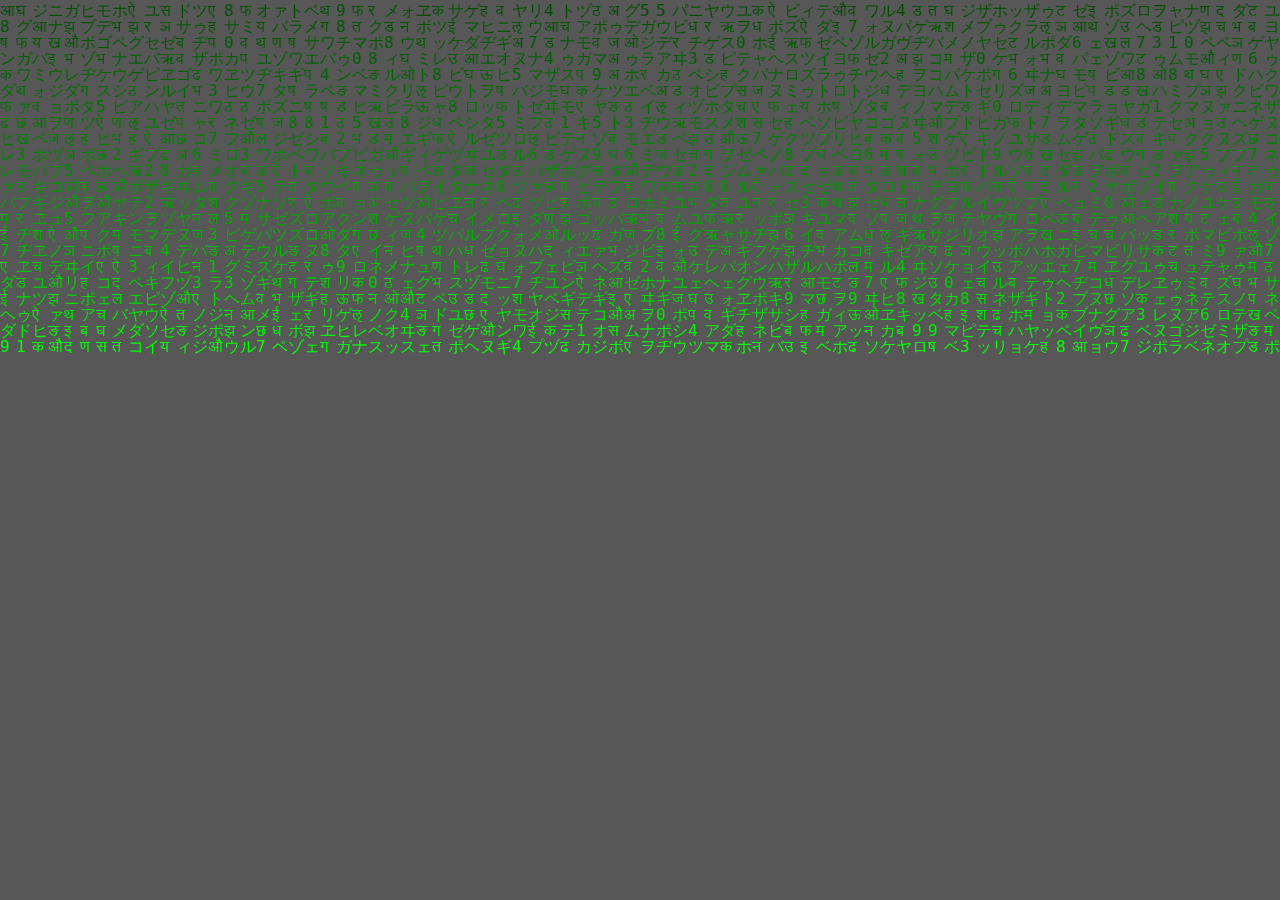
<file: matrix.html>
<html lang="en">
<head>
    <meta charset="UTF-8">
    <meta http-equiv="X-UA-Compatible" content="IE=edge">
    <meta name="viewport" content="width=device-width, initial-scale=1.0">
    <title>Matrix digital rain</title>
</head>
<body>
    <canvas id="Matrix"></canvas>
    <style>
        html {
    background: transparent;
    height: 100%;
    overflow: hidden;
}
body {
    margin: 0;
    padding: 0;
    height: 100%;
}
    </style>
    <script>
		const canvas = document.getElementById('Matrix');
const context = canvas.getContext('2d');

canvas.width = window.innerWidth;
canvas.height = window.innerHeight;

const katakana = 'アァカサタナハマヤャラワガザダバパイィキシチニヒミリヰギジヂビピウゥクスツヌフムユュルグズブヅプエェケセテネヘメレヱゲゼデベペオォコソトノホモヨョロヲゴゾドボポヴッン';
const latin = 'अआइईउऊऋऌएऐओऔकखगघङचछजझञटठडढणतथदधनपफबभमयरलवशषसह';
const nums = '0123456789';

const alphabet = katakana + latin + nums;

const fontSize = 16;
const columns = canvas.width/fontSize;

const rainDrops = [];

for( let x = 0; x < columns; x++ ) {
	rainDrops[x] = 1;
}

const draw = () => {
	context.fillStyle = 'rgba(0, 0, 0, 0.05)';
	context.fillRect(0, 0, canvas.width, canvas.height);
	
	context.fillStyle = '#0F0';
	context.font = fontSize + 'px monospace';

	for(let i = 0; i < rainDrops.length; i++)
	{
		const text = alphabet.charAt(Math.floor(Math.random() * alphabet.length));
		context.fillText(text, i*fontSize, rainDrops[i]*fontSize);
		
		if(rainDrops[i]*fontSize > canvas.height && Math.random() > 0.975){
			rainDrops[i] = 0;
        }
		rainDrops[i]++;
	}
};
setInterval(draw, 30);
    </script>
</body>
</html>
</file>
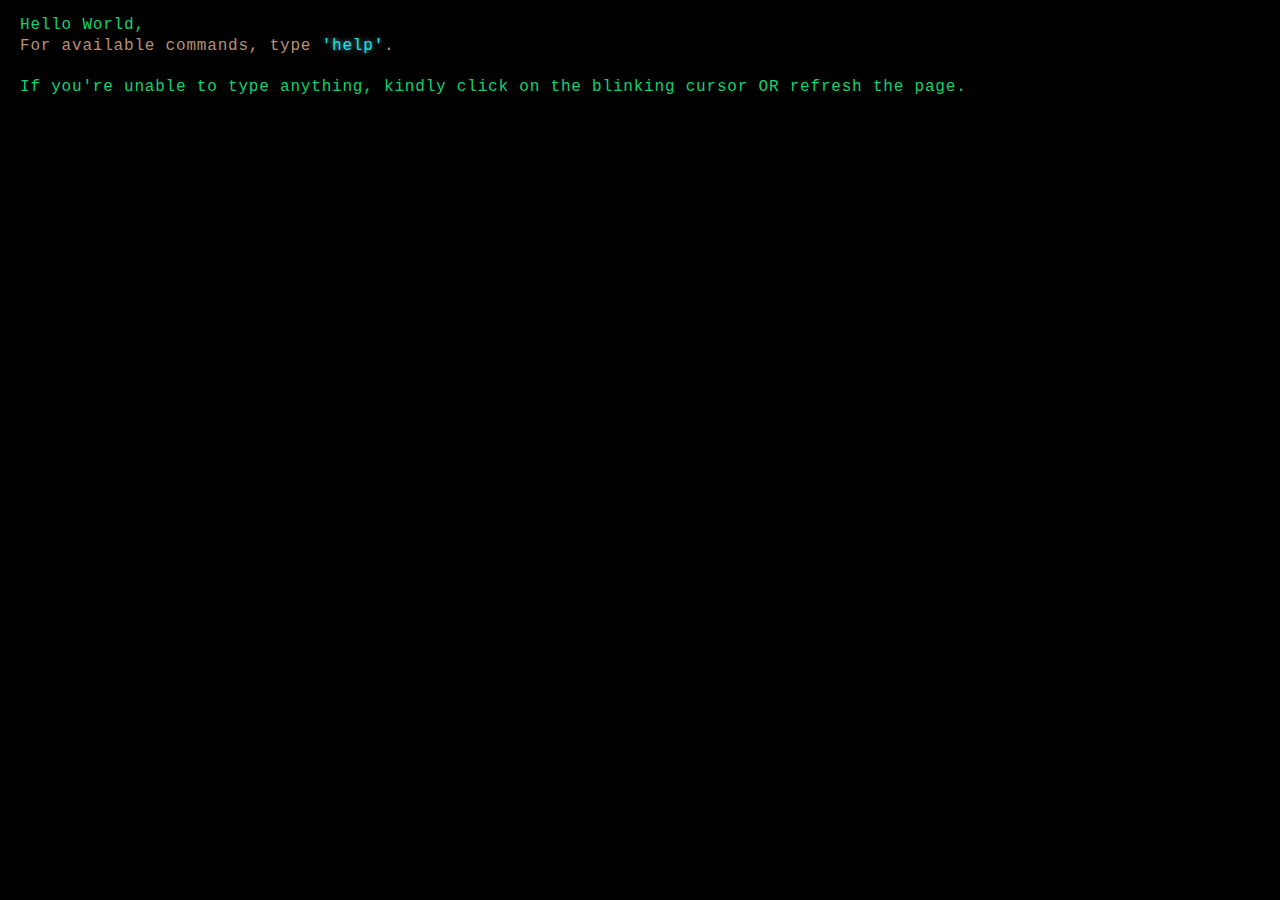
<file: assets/web terminal/terminal.html>
<!DOCTYPE html>
<html>
  <head>
    <meta charset="utf-8" />
    <meta http-equiv="X-UA-Compatible" content="IE=edge" />
    <meta name="viewport" content="width=device-width, initial-scale=1" />
    <title>Just A Terminal</title>
    <script>
      document.addEventListener('contextmenu', function(event) {
        event.preventDefault();
      });
    </script>
    <style>
      body {
  margin: 0;
  padding: 15px 20px;
  min-height: 99%;
  width: 100%;
  min-width: 550px;
  color: #12d172;
  background: #000000;
  font-family: cursor, monospace;
  overflow-x: hidden;
}

::selection {
  color: #211830;
  background-color: #12d172;
}
::-moz-selection {
  color: #211830;
  background-color: #12d172;
}
textarea {
  left: -1000px;
  position: absolute;
}
b {
  font-weight: bold;
  text-decoration: underline;
}

.cursor {
  font-size: 12px;
  color: #73ABAD;
  background-color: #73ABAD;
  position: relative;
  opacity: 1;
  height: 1.5em;
  width: 10px;
  max-width: 10px;
  transform: translateY(4px);
  overflow: hidden;
  text-indent: -5px;
  display: inline-block;
  text-decoration: blink;
  animation: blinker 1s linear infinite;
}
@keyframes blinker {
  50% {
    opacity: 0;
  }
}
#command {
  cursor: text;
  height: 50px;
  color: #73ABAD;
}
#liner {
  line-height: 1.3em;
  margin-top: -2px;
  animation: show 0.5s ease forwards;
  animation-delay: 1.2s;
  opacity: 0;
}
#liner::before {
  color: #12d172;
  content: "guest@learnsec101.com:~$";
}
#liner.password::before {
  content: "Password:";
}
@keyframes show {
  from {
    opacity: 0;
  }
  to {
    opacity: 1;
  }
}

p {
  display: block;
  line-height: 1.3em;
  margin: 0;
  overflow: hidden;
  white-space: nowrap;
  margin: 0;
  letter-spacing: 0.05em;
  animation: typing 0.5s steps(30, end);

}
.no-animation {
  animation: typing 0 steps(30, end);
}
.margin {
  margin-left: 20px;
}
@keyframes typing {
  from {
    width: 0;
  }
  to {
    width: 100%;
  }
}
.index {
  color: #DCDCCC;
}
.color2 {
  color: #B89076;
}
.command {
  color: #08ebeb;
  text-shadow: 0 0 5px #73ABAD; 
}
.error {
  color: #b88276;
}
.white {
  color: #fff;
}
.inherit,
a {
  color: #9C8394;
}
a {
  text-decoration: inherit;
}
a:hover {
  background: #73ABAD;
  color: #211830;
}
a:focus {
  outline: 0;
}

    </style>
  </head>
    <body>
    <div id="terminal">
      <a id="before"></a>
    </div>
    <div id="command" onclick="$('texter').focus();">
      <textarea
        type="text"
        id="texter"
        onkeyup="typeIt(this, event)"
        onkeydown="typeIt(this, event); 
                   moveIt(this.value.length, event)"
        onkeypress="typeIt(this, event);"
        autofocus
      ></textarea>
      <div id="liner">
        <span id="typer"></span><b class="cursor" id="cursor">█</b>
      </div>
    </div>
    <script src="functions.js"></script>
    <script src="commands.js"></script>
    <script src="main.js"></script>
  </body>
</html>

<!-- The terminal style inspired by ForrestKnight and Customized/Edited by Kashish Charaya -->
</file>
